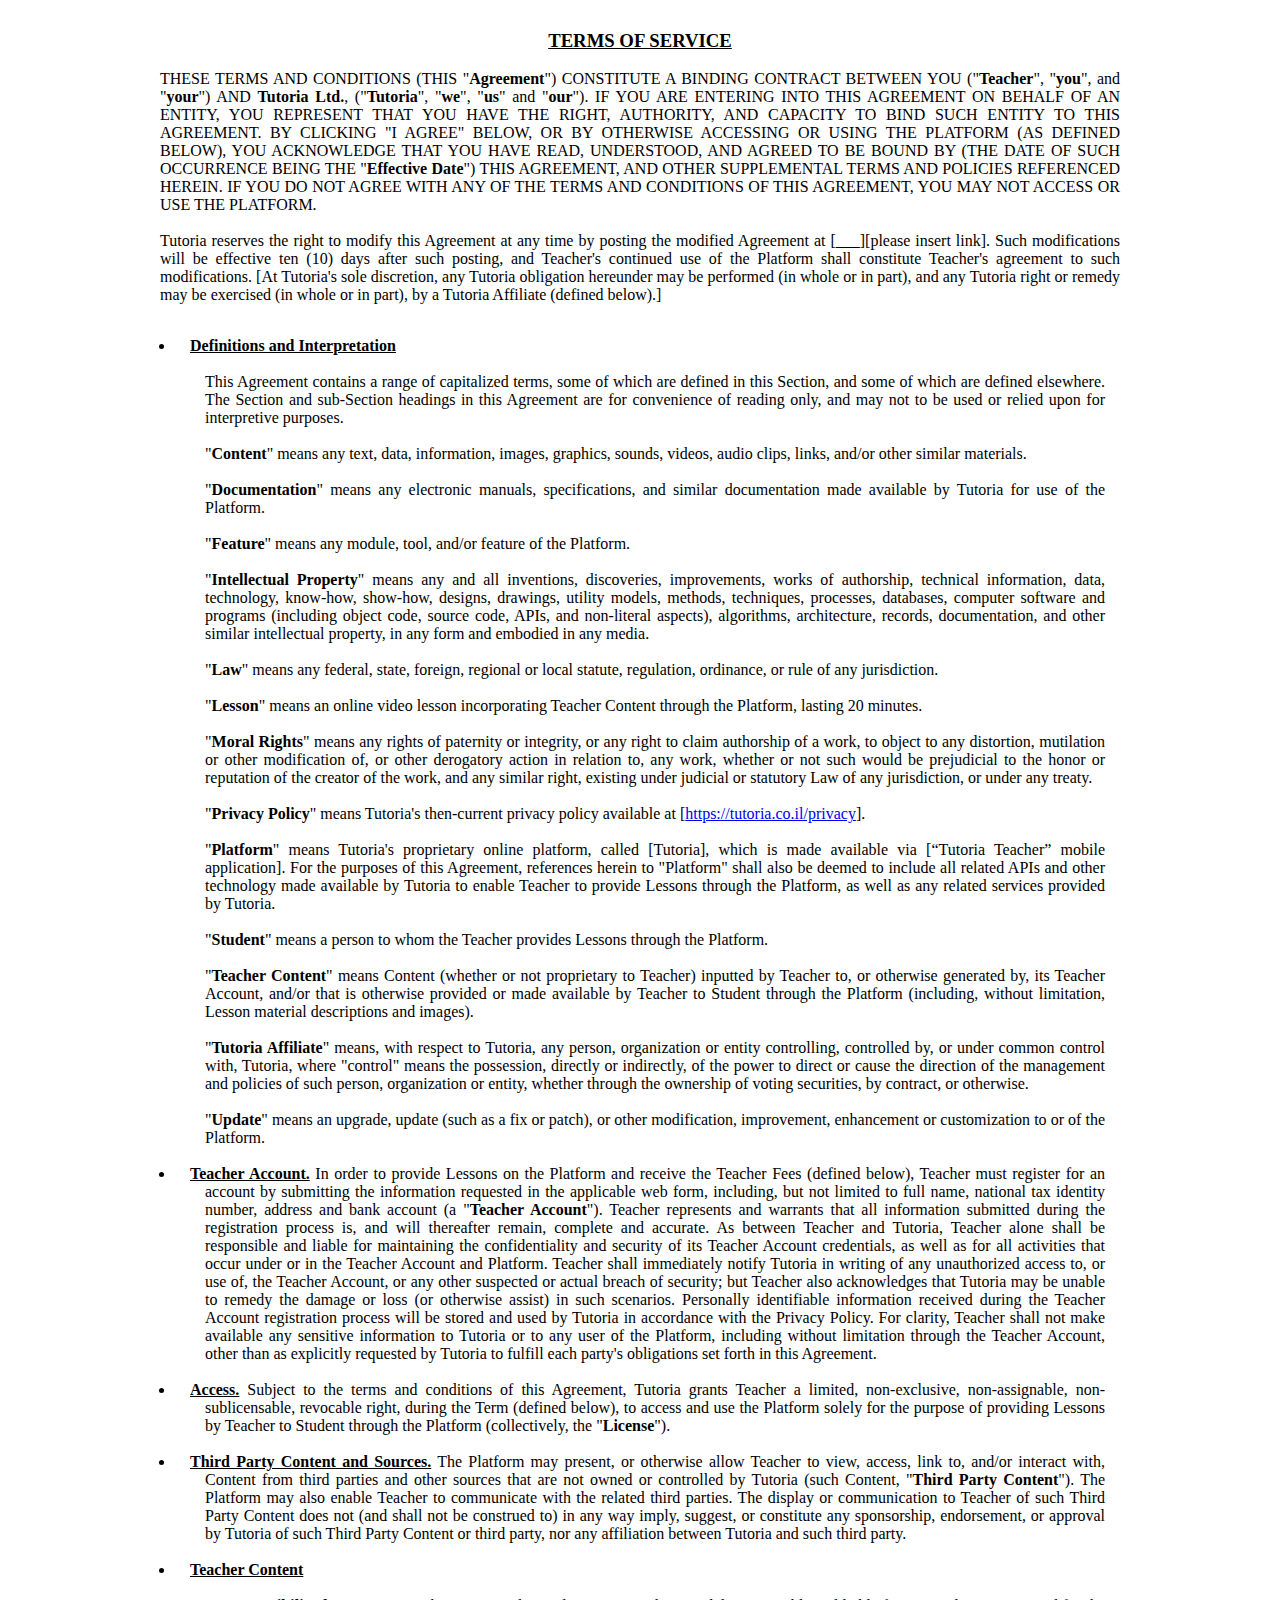
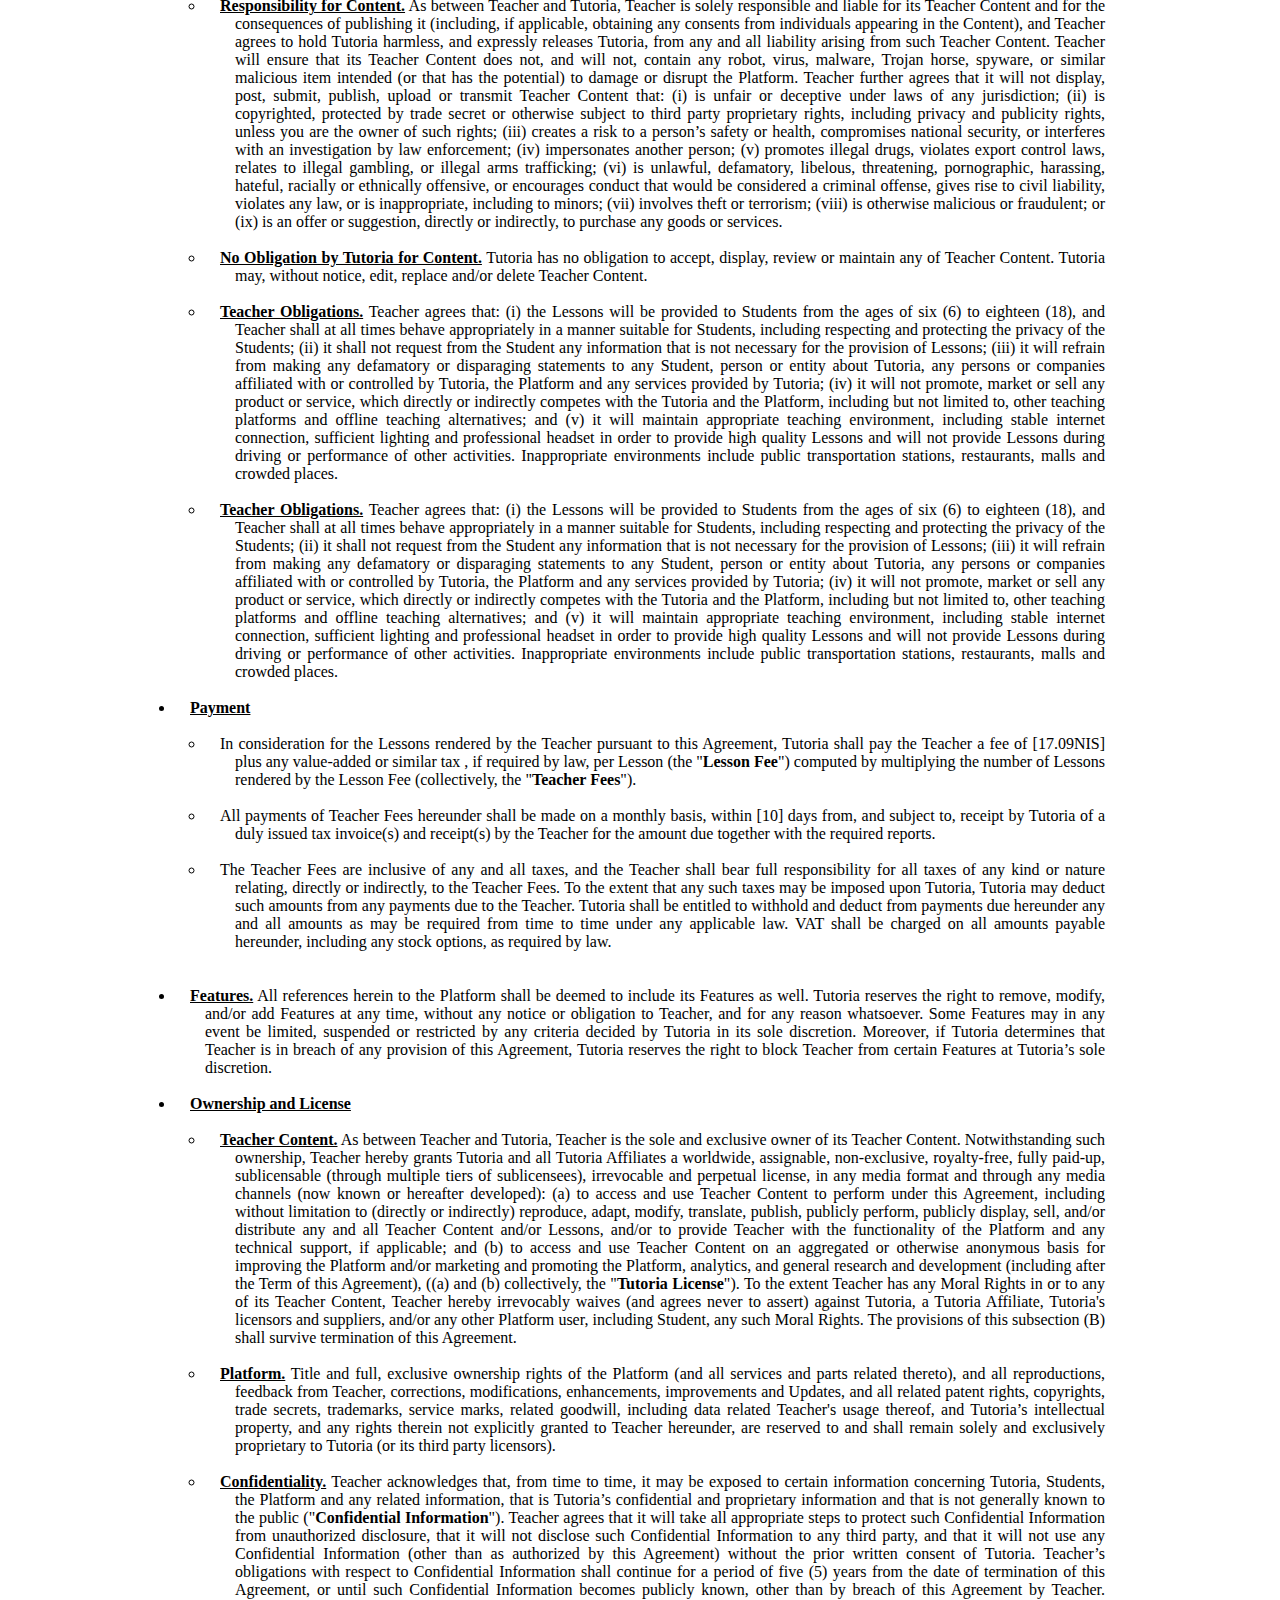
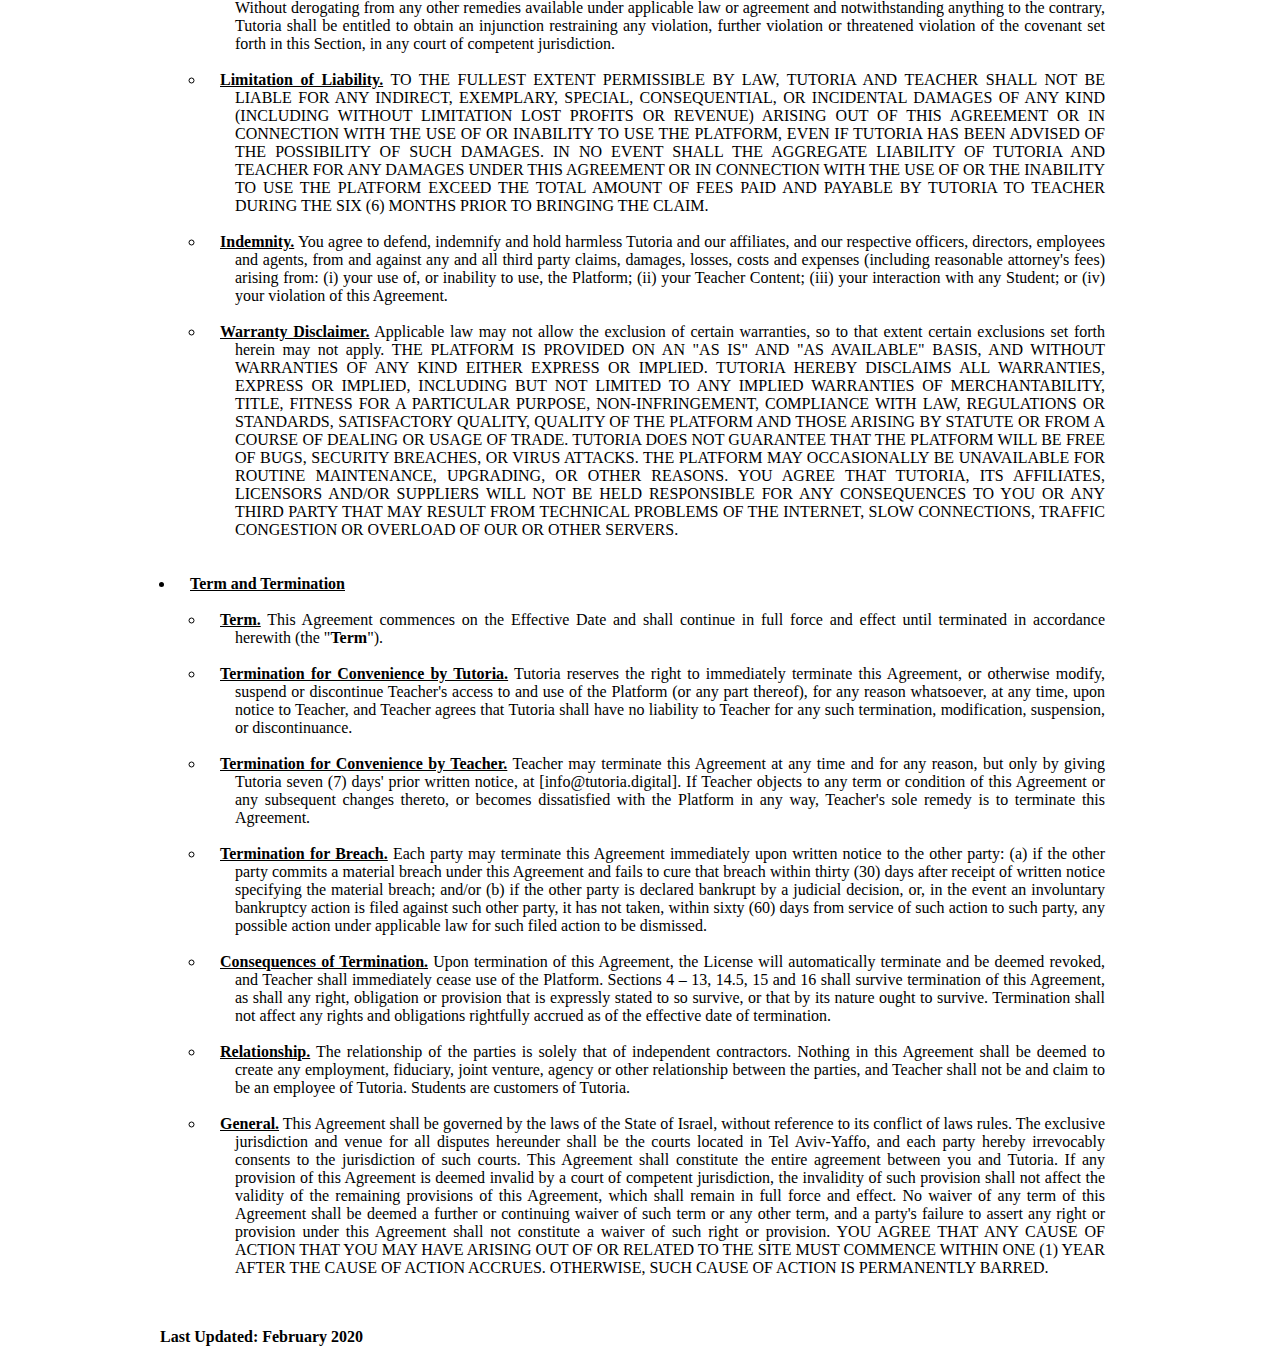
<file: tutoria.html>
<!DOCTYPE html>
<html lang="en">
<head>
  <meta charset="UTF-8">
  <title>Terms of Service</title>
  <link rel="stylesheet" href="tutoria.css">
</head>
<body>
  <div class="main-container" id="container" style="height: 500px">
    <h3 class="tos-heading"><u>TERMS OF SERVICE</u></h3>
    <br>
    <p class="tos-paragraph tos-text-justify">
      THESE TERMS AND CONDITIONS (THIS "<strong>Agreement</strong>") CONSTITUTE A BINDING CONTRACT BETWEEN YOU ("<strong>Teacher</strong>",
      "<strong>you</strong>", and "<strong>your</strong>") AND <strong>Tutoria Ltd.</strong>, ("<strong>Tutoria</strong>",
      "<strong>we</strong>",
      "<strong>us</strong>" and "<strong>our</strong>"). IF YOU ARE ENTERING INTO THIS AGREEMENT ON BEHALF OF AN ENTITY,
      YOU
      REPRESENT THAT YOU HAVE THE RIGHT, AUTHORITY, AND CAPACITY TO BIND SUCH ENTITY TO THIS AGREEMENT. BY CLICKING "I
      AGREE" BELOW, OR BY OTHERWISE ACCESSING OR USING THE PLATFORM (AS DEFINED BELOW), YOU ACKNOWLEDGE THAT YOU HAVE
      READ,
      UNDERSTOOD, AND AGREED TO BE BOUND BY (THE DATE OF SUCH OCCURRENCE BEING THE "<strong>Effective Date</strong>")
      THIS AGREEMENT, AND OTHER SUPPLEMENTAL TERMS AND POLICIES REFERENCED HEREIN.
      IF YOU DO NOT AGREE WITH ANY OF THE TERMS AND CONDITIONS OF THIS AGREEMENT, YOU MAY NOT ACCESS OR USE THE PLATFORM.
    </p>
    <br>
    <p class="tos-paragraph tos-text-justify">
      Tutoria reserves the right to modify this Agreement at any time by posting the modified Agreement at [___][please
      insert link]. Such modifications will be effective ten (10) days after such posting, and Teacher's continued use of
      the Platform shall constitute Teacher's agreement to such modifications. [At Tutoria's sole discretion, any Tutoria
      obligation hereunder may be performed (in whole or in part), and any Tutoria right or remedy may be exercised (in
      whole or in part), by a Tutoria Affiliate (defined below).]
    </p>
    <br>
    <ul class="tos-list">
      <li class="tos-list-item">
        <p class="tos-list-item-paragraph"><strong><u>Definitions and Interpretation</u></strong></p>
        <br>
        <div class="tos-list-item-section">
          <p class="tos-text-justify">
            This Agreement contains a range of capitalized terms, some of which are defined in this Section, and some of
            which are defined elsewhere. The Section and sub-Section headings in this Agreement are for convenience of
            reading only, and may not to be used or relied upon for interpretive purposes.
          </p>
          <br>
          <p class="tos-text-justify">
            "<strong>Content</strong>" means any text, data, information, images, graphics, sounds, videos, audio clips,
            links, and/or other similar materials.
          </p>
          <br>
          <p class="tos-text-justify">
            "<strong>Documentation</strong>" means any electronic manuals, specifications, and similar documentation made
            available by Tutoria for use of the Platform.
          </p>
          <br>
          <p class="tos-text-justify">
            "<strong>Feature</strong>" means any module, tool, and/or feature of the Platform.
          </p>
          <br>
          <p class="tos-text-justify">
            "<strong>Intellectual Property</strong>" means any and all inventions, discoveries, improvements, works of
            authorship, technical information, data, technology, know-how, show-how, designs, drawings, utility models,
            methods, techniques, processes, databases, computer software and programs (including object code, source code,
            APIs, and non-literal aspects), algorithms, architecture, records, documentation, and other similar
            intellectual property, in any form and embodied in any media.
          </p>
          <br>
          <p class="tos-text-justify">
            "<strong>Law</strong>" means any federal, state, foreign, regional or local statute, regulation, ordinance, or
            rule of any jurisdiction.
          </p>
          <br>
          <p class="tos-text-justify">
            "<strong>Lesson</strong>" means an online video lesson incorporating Teacher Content through the Platform,
            lasting 20 minutes.
          </p>
          <br>
          <p class="tos-text-justify">
            "<strong>Moral Rights</strong>" means any rights of paternity or integrity, or any right to claim authorship
            of a work, to object to any distortion, mutilation or other modification of, or other derogatory action in
            relation to, any work, whether or not such would be prejudicial to the honor or reputation of the creator of
            the work, and any similar right, existing under judicial or statutory Law of any jurisdiction, or under any
            treaty.
          </p>
          <br>
          <p class="tos-text-justify">
            "<strong>Privacy Policy</strong>" means Tutoria's then-current privacy policy available at [<a
              href="https://tutoria.co.il/privacy">https://tutoria.co.il/privacy</a>].
          </p>
          <br>
          <p class="tos-text-justify">
            "<strong>Platform</strong>" means Tutoria's proprietary online platform, called [Tutoria], which is made
            available via [“Tutoria Teacher” mobile application]. For the purposes of this Agreement, references herein to
            "Platform" shall also be deemed to include all related APIs and other technology made available by Tutoria to
            enable Teacher to provide Lessons through the Platform, as well as any related services provided by Tutoria.
          </p>
          <br>
          <p class="tos-text-justify">
            "<strong>Student</strong>" means a person to whom the Teacher provides Lessons through the Platform.
          </p>
          <br>
          <p class="tos-text-justify">
            "<strong>Teacher Content</strong>" means Content (whether or not proprietary to Teacher) inputted by Teacher
            to, or otherwise generated by, its Teacher Account, and/or that is otherwise provided or made available by
            Teacher to Student through the Platform (including, without limitation, Lesson material descriptions and
            images).
          </p>
          <br>
          <p class="tos-text-justify">
            "<strong>Tutoria Affiliate</strong>" means, with respect to Tutoria, any person, organization or entity
            controlling, controlled by, or under common control with, Tutoria, where "control" means the possession,
            directly or indirectly, of the power to direct or cause the direction of the management and policies of such
            person, organization or entity, whether through the ownership of voting securities, by contract, or otherwise.
          </p>
          <br>
          <p class="tos-text-justify">
            "<strong>Update</strong>" means an upgrade, update (such as a fix or patch), or other modification,
            improvement, enhancement or customization to or of the Platform.
          </p>
          <br>
        </div>
      </li>
      <li class="tos-list-item">
        <p class="tos-item-invert-indent tos-text-justify tos-list-item-section">
          <strong><u>Teacher Account.</u></strong>
          In order to provide Lessons on the Platform and receive the Teacher Fees
          (defined below), Teacher must register for an account by submitting the information requested in the applicable
          web form, including, but not limited to full name, national tax identity number, address and bank account (a
          "<strong>Teacher Account</strong>"). Teacher represents and warrants that all information submitted during the
          registration
          process is, and will thereafter remain, complete and accurate. As between Teacher and Tutoria, Teacher alone
          shall be responsible and liable for maintaining the confidentiality and security of its Teacher Account
          credentials, as well as for all activities that occur under or in the Teacher Account and Platform. Teacher
          shall immediately notify Tutoria in writing of any unauthorized access to, or use of, the Teacher Account, or
          any other suspected or actual breach of security; but Teacher also acknowledges that Tutoria may be unable to
          remedy the damage or loss (or otherwise assist) in such scenarios. Personally identifiable information received
          during the Teacher Account registration process will be stored and used by Tutoria in accordance with the
          Privacy Policy. For clarity, Teacher shall not make available any sensitive information to Tutoria or to any
          user of the Platform, including without limitation through the Teacher Account, other than as explicitly
          requested by Tutoria to fulfill each party's obligations set forth in this Agreement.
        </p>
        <br>
      </li>
      <li class="tos-list-item">
        <p class="tos-item-invert-indent tos-text-justify tos-list-item-section">
          <strong><u>Access.</u></strong> Subject to the terms and conditions of this Agreement, Tutoria grants Teacher a
          limited, non-exclusive,
          non-assignable, non-sublicensable, revocable right, during the Term (defined below), to access and use the
          Platform solely for the purpose of providing Lessons by Teacher to Student through the Platform (collectively,
          the "<strong>License</strong>").
        </p>
        <br>
      </li>
      <li class="tos-list-item">
        <p class="tos-item-invert-indent tos-text-justify tos-list-item-section">
          <strong><u>Third Party Content and Sources.</u></strong> The Platform may present, or otherwise allow Teacher to
          view, access, link to, and/or interact with, Content from third parties and other sources that are not owned or
          controlled by Tutoria (such Content, "<strong>Third Party Content</strong>"). The Platform may also enable
          Teacher to communicate
          with the related third parties. The display or communication to Teacher of such Third Party Content does not
          (and shall not be construed to) in any way imply, suggest, or constitute any sponsorship, endorsement, or
          approval by Tutoria of such Third Party Content or third party, nor any affiliation between Tutoria and such
          third party.
        </p>
        <br>
      </li>
      <li class="tos-list-item">
        <p class="tos-item-invert-indent tos-text-justify tos-list-item-section">
          <strong><u>Teacher Content</u></strong>
        </p>
        <br>
        <ul class="tos-list-item-section">
          <li class="tos-list-item">
            <p class="tos-item-invert-indent tos-text-justify tos-list-item-section">
              <strong><u>Responsibility for Content.</u></strong> As between Teacher and Tutoria, Teacher is solely
              responsible and liable for its Teacher Content and for the consequences of publishing it (including, if
              applicable, obtaining any consents from individuals appearing in the Content), and Teacher agrees to hold
              Tutoria harmless, and expressly releases Tutoria, from any and all liability arising from such Teacher
              Content.
              Teacher will ensure that its Teacher Content does not, and will not, contain any robot, virus, malware,
              Trojan
              horse, spyware, or similar malicious item intended (or that has the potential) to damage or disrupt the
              Platform. Teacher further agrees that it will not display, post, submit, publish, upload or transmit Teacher
              Content that: (i) is unfair or deceptive under laws of any jurisdiction; (ii) is copyrighted, protected by
              trade
              secret or otherwise subject to third party proprietary rights, including privacy and publicity rights,
              unless
              you are the owner of such rights; (iii) creates a risk to a person’s safety or health, compromises national
              security, or interferes with an investigation by law enforcement; (iv) impersonates another person; (v)
              promotes
              illegal drugs, violates export control laws, relates to illegal gambling, or illegal arms trafficking; (vi)
              is
              unlawful, defamatory, libelous, threatening, pornographic, harassing, hateful, racially or ethnically
              offensive,
              or encourages conduct that would be considered a criminal offense, gives rise to civil liability, violates
              any
              law, or is inappropriate, including to minors; (vii) involves theft or terrorism; (viii) is otherwise
              malicious
              or fraudulent; or (ix) is an offer or suggestion, directly or indirectly, to purchase any goods or services.
            </p>
            <br>
          </li>
          <li class="tos-list-item">
            <p class="tos-item-invert-indent tos-text-justify tos-list-item-section">
              <strong><u>No Obligation by Tutoria for Content.</u></strong> Tutoria has no obligation to accept, display,
              review or maintain any of Teacher Content. Tutoria may, without notice, edit, replace and/or delete Teacher
              Content.
            </p>
            <br>
          </li>
          <li class="tos-list-item">
            <p class="tos-item-invert-indent tos-text-justify tos-list-item-section">
              <strong><u>Teacher Obligations.</u></strong> Teacher agrees that: (i) the Lessons will be provided to
              Students
              from the ages of six (6) to eighteen (18), and Teacher shall at all times behave appropriately in a manner
              suitable for Students, including respecting and protecting the privacy of the Students; (ii) it shall not
              request from the Student any information that is not necessary for the provision of Lessons; (iii) it will
              refrain from making any defamatory or disparaging statements to any Student, person or entity about Tutoria,
              any
              persons or companies affiliated with or controlled by Tutoria, the Platform and any services provided by
              Tutoria; (iv) it will not promote, market or sell any product or service, which directly or indirectly
              competes
              with the Tutoria and the Platform, including but not limited to, other teaching platforms and offline
              teaching
              alternatives; and (v) it will maintain appropriate teaching environment, including stable internet
              connection,
              sufficient lighting and professional headset in order to provide high quality Lessons and will not provide
              Lessons during driving or performance of other activities. Inappropriate environments include public
              transportation stations, restaurants, malls and crowded places.
            </p>
            <br>
          </li>
          <li class="tos-list-item">
            <p class="tos-item-invert-indent tos-text-justify tos-list-item-section">
              <strong><u>Teacher Obligations.</u></strong> Teacher agrees that: (i) the Lessons will be provided to
              Students
              from the ages of six (6) to eighteen (18), and Teacher shall at all times behave appropriately in a manner
              suitable for Students, including respecting and protecting the privacy of the Students; (ii) it shall not
              request from the Student any information that is not necessary for the provision of Lessons; (iii) it will
              refrain from making any defamatory or disparaging statements to any Student, person or entity about Tutoria,
              any
              persons or companies affiliated with or controlled by Tutoria, the Platform and any services provided by
              Tutoria; (iv) it will not promote, market or sell any product or service, which directly or indirectly
              competes
              with the Tutoria and the Platform, including but not limited to, other teaching platforms and offline
              teaching
              alternatives; and (v) it will maintain appropriate teaching environment, including stable internet
              connection,
              sufficient lighting and professional headset in order to provide high quality Lessons and will not provide
              Lessons during driving or performance of other activities. Inappropriate environments include public
              transportation stations, restaurants, malls and crowded places.
            </p>
            <br>
          </li>
        </ul>
      </li>
      <li class="tos-list-item">
        <p class="tos-item-invert-indent tos-text-justify tos-list-item-section">
          <strong><u>Payment</u></strong>
        </p>
        <br>
        <ul class="tos-list-item-section">
          <li class="tos-list-item">
            <p class="tos-item-invert-indent tos-text-justify tos-list-item-section">
              In consideration for the Lessons rendered by the Teacher pursuant to this Agreement, Tutoria shall pay the
              Teacher a fee of [17.09NIS] plus any value-added or similar tax , if required by law, per Lesson (the
              "<strong>Lesson Fee</strong>") computed by multiplying the number of Lessons rendered by the Lesson Fee
              (collectively, the
              "<strong>Teacher Fees</strong>").
            </p>
            <br>
          </li>
          <li class="tos-list-item">
            <p class="tos-item-invert-indent tos-text-justify tos-list-item-section">
              All payments of Teacher Fees hereunder shall be made on a monthly basis, within [10] days from, and subject
              to, receipt by Tutoria of a duly issued tax invoice(s) and receipt(s) by the Teacher for the amount due
              together with the required reports.
            </p>
            <br>
          </li>
          <li class="tos-list-item">
            <p class="tos-item-invert-indent tos-text-justify tos-list-item-section">
              The Teacher Fees are inclusive of any and all taxes, and the Teacher shall bear full responsibility for all
              taxes of any kind or nature relating, directly or indirectly, to the Teacher Fees. To the extent that any
              such taxes may be imposed upon Tutoria, Tutoria may deduct such amounts from any payments due to the
              Teacher. Tutoria shall be entitled to withhold and deduct from payments due hereunder any and all amounts as
              may be required from time to time under any applicable law. VAT shall be charged on all amounts payable
              hereunder, including any stock options, as required by law.
            </p>
            <br>
          </li>
        </ul>
        <br>
      </li>
      <li class="tos-list-item">
        <p class="tos-item-invert-indent tos-text-justify tos-list-item-section">
          <strong><u>Features.</u></strong> All references herein to the Platform shall
          be deemed to include its Features as well. Tutoria reserves the right to remove, modify, and/or add Features at
          any time, without any notice or obligation to Teacher, and for any reason whatsoever. Some Features may in any
          event be limited, suspended or restricted by any criteria decided by Tutoria in its sole discretion. Moreover,
          if Tutoria determines that Teacher is in breach of any provision of this Agreement, Tutoria reserves the right
          to block Teacher from certain Features at Tutoria’s sole discretion.
        </p>
        <br>
      </li>
      <li class="tos-list-item">
        <p class="tos-item-invert-indent tos-text-justify tos-list-item-section">
          <strong><u>Ownership and License</u></strong>
        </p>
        <br>
        <ul class="tos-list-item-section">
          <li class="tos-list-item">
            <p class="tos-item-invert-indent tos-text-justify tos-list-item-section">
              <strong><u>Teacher Content.</u></strong>
              As between Teacher and Tutoria, Teacher is the sole and exclusive owner of its Teacher Content.
              Notwithstanding such ownership, Teacher hereby grants Tutoria and all Tutoria Affiliates a worldwide,
              assignable, non-exclusive, royalty-free, fully paid-up, sublicensable (through multiple tiers of
              sublicensees), irrevocable and perpetual license, in any media format and through any media channels (now
              known or hereafter developed): (a) to access and use Teacher Content to perform under this Agreement,
              including without limitation to (directly or indirectly) reproduce, adapt, modify, translate, publish,
              publicly perform, publicly display, sell, and/or distribute any and all Teacher Content and/or Lessons,
              and/or to provide Teacher with the functionality of the Platform and any technical support, if applicable;
              and (b) to access and use Teacher Content on an aggregated or otherwise anonymous basis for improving the
              Platform and/or marketing and promoting the Platform, analytics, and general research and development
              (including after the Term of this Agreement), ((a) and (b) collectively, the "<strong>Tutoria
              License</strong>"). To the
              extent Teacher has any Moral Rights in or to any of its Teacher Content, Teacher hereby irrevocably waives
              (and agrees never to assert) against Tutoria, a Tutoria Affiliate, Tutoria's licensors and suppliers, and/or
              any other Platform user, including Student, any such Moral Rights. The provisions of this subsection (B)
              shall survive termination of this Agreement.
            </p>
            <br>
          </li>
          <li class="tos-list-item">
            <p class="tos-item-invert-indent tos-text-justify tos-list-item-section">
              <strong><u>Platform.</u></strong>
              Title and full, exclusive ownership rights of the Platform (and all services and parts related thereto), and
              all reproductions, feedback from Teacher, corrections, modifications, enhancements, improvements and
              Updates, and all related patent rights, copyrights, trade secrets, trademarks, service marks, related
              goodwill, including data related Teacher's usage thereof, and Tutoria’s intellectual property, and any
              rights therein not explicitly granted to Teacher hereunder, are reserved to and shall remain solely and
              exclusively proprietary to Tutoria (or its third party licensors).
            </p>
            <br>
          </li>
          <li class="tos-list-item">
            <p class="tos-item-invert-indent tos-text-justify tos-list-item-section">
              <strong><u>Confidentiality.</u></strong>
              Teacher acknowledges that, from time to time, it may be exposed to certain information concerning Tutoria,
              Students, the Platform and any related information, that is Tutoria’s confidential and proprietary
              information and that is not generally known to the public ("<strong>Confidential Information</strong>").
              Teacher agrees that
              it will take all appropriate steps to protect such Confidential Information from unauthorized disclosure,
              that it will not disclose such Confidential Information to any third party, and that it will not use any
              Confidential Information (other than as authorized by this Agreement) without the prior written consent of
              Tutoria. Teacher’s obligations with respect to Confidential Information shall continue for a period of five
              (5) years from the date of termination of this Agreement, or until such Confidential Information becomes
              publicly known, other than by breach of this Agreement by Teacher. Without derogating from any other
              remedies available under applicable law or agreement and notwithstanding anything to the contrary, Tutoria
              shall be entitled to obtain an injunction restraining any violation, further violation or threatened
              violation of the covenant set forth in this Section, in any court of competent jurisdiction.
            </p>
            <br>
          </li>
          <li class="tos-list-item">
            <p class="tos-item-invert-indent tos-text-justify tos-list-item-section">
              <strong><u>Limitation of Liability.</u></strong>
              TO THE FULLEST EXTENT PERMISSIBLE BY LAW, TUTORIA AND TEACHER SHALL NOT BE LIABLE FOR ANY INDIRECT,
              EXEMPLARY, SPECIAL, CONSEQUENTIAL, OR INCIDENTAL DAMAGES OF ANY KIND (INCLUDING WITHOUT LIMITATION LOST
              PROFITS OR REVENUE) ARISING OUT OF THIS AGREEMENT OR IN CONNECTION WITH THE USE OF OR INABILITY TO USE THE
              PLATFORM, EVEN IF TUTORIA HAS BEEN ADVISED OF THE POSSIBILITY OF SUCH DAMAGES. IN NO EVENT SHALL THE
              AGGREGATE LIABILITY OF TUTORIA AND TEACHER FOR ANY DAMAGES UNDER THIS AGREEMENT OR IN CONNECTION WITH THE
              USE OF OR THE INABILITY TO USE THE PLATFORM EXCEED THE TOTAL AMOUNT OF FEES PAID AND PAYABLE BY TUTORIA TO
              TEACHER DURING THE SIX (6) MONTHS PRIOR TO BRINGING THE CLAIM.
            </p>
            <br>
          </li>
          <li class="tos-list-item">
            <p class="tos-item-invert-indent tos-text-justify tos-list-item-section">
              <strong><u>Indemnity.</u></strong>
              You agree to defend, indemnify and hold harmless Tutoria and our affiliates, and our respective officers,
              directors, employees and agents, from and against any and all third party claims, damages, losses, costs and
              expenses (including reasonable attorney's fees) arising from: (i) your use of, or inability to use, the
              Platform; (ii) your Teacher Content; (iii) your interaction with any Student; or (iv) your violation of this
              Agreement.
            </p>
            <br>
          </li>
          <li class="tos-list-item">
            <p class="tos-item-invert-indent tos-text-justify tos-list-item-section">
              <strong><u>Warranty Disclaimer.</u></strong>
              Applicable law may not allow the exclusion of certain warranties, so to that extent certain exclusions set
              forth herein may not apply. THE PLATFORM IS PROVIDED ON AN "AS IS" AND "AS AVAILABLE" BASIS, AND WITHOUT
              WARRANTIES OF ANY KIND EITHER EXPRESS OR IMPLIED. TUTORIA HEREBY DISCLAIMS ALL WARRANTIES, EXPRESS OR
              IMPLIED, INCLUDING BUT NOT LIMITED TO ANY IMPLIED WARRANTIES OF MERCHANTABILITY, TITLE, FITNESS FOR A
              PARTICULAR PURPOSE, NON-INFRINGEMENT, COMPLIANCE WITH LAW, REGULATIONS OR STANDARDS, SATISFACTORY QUALITY,
              QUALITY OF THE PLATFORM AND THOSE ARISING BY STATUTE OR FROM A COURSE OF DEALING OR USAGE OF TRADE. TUTORIA
              DOES NOT GUARANTEE THAT THE PLATFORM WILL BE FREE OF BUGS, SECURITY BREACHES, OR VIRUS ATTACKS. THE PLATFORM
              MAY OCCASIONALLY BE UNAVAILABLE FOR ROUTINE MAINTENANCE, UPGRADING, OR OTHER REASONS. YOU AGREE THAT
              TUTORIA, ITS AFFILIATES, LICENSORS AND/OR SUPPLIERS WILL NOT BE HELD RESPONSIBLE FOR ANY CONSEQUENCES TO YOU
              OR ANY THIRD PARTY THAT MAY RESULT FROM TECHNICAL PROBLEMS OF THE INTERNET, SLOW CONNECTIONS, TRAFFIC
              CONGESTION OR OVERLOAD OF OUR OR OTHER SERVERS.
            </p>
            <br>
          </li>
        </ul>
        <br>
      </li>
      <li class="tos-list-item">
        <p class="tos-item-invert-indent tos-text-justify tos-list-item-section">
          <strong><u>Term and Termination</u></strong>
        </p>
        <br>
        <ul class="tos-list-item-section">
          <li class="tos-list-item">
            <p class="tos-item-invert-indent tos-text-justify tos-list-item-section">
              <strong><u>Term.</u></strong>
              This Agreement commences on the Effective Date and shall continue in full force and effect until terminated
              in accordance herewith (the "<strong>Term</strong>").
            </p>
            <br>
          </li>
          <li class="tos-list-item">
            <p class="tos-item-invert-indent tos-text-justify tos-list-item-section">
              <strong><u>Termination for Convenience by Tutoria.</u></strong>
              Tutoria reserves the right to immediately terminate this Agreement, or otherwise modify, suspend or
              discontinue Teacher's access to and use of the Platform (or any part thereof), for any reason whatsoever, at
              any time, upon notice to Teacher, and Teacher agrees that Tutoria shall have no liability to Teacher for any
              such termination, modification, suspension, or discontinuance.
            </p>
            <br>
          </li>
          <li class="tos-list-item">
            <p class="tos-item-invert-indent tos-text-justify tos-list-item-section">
              <strong><u>Termination for Convenience by Teacher.</u></strong>
              Teacher may terminate this Agreement at any time and for any reason, but only by giving Tutoria seven (7)
              days' prior written notice, at [info@tutoria.digital]. If Teacher objects to any term or condition of this
              Agreement or any subsequent changes thereto, or becomes dissatisfied with the Platform in any way, Teacher's
              sole remedy is to terminate this Agreement.
            </p>
            <br>
          </li>
          <li class="tos-list-item">
            <p class="tos-item-invert-indent tos-text-justify tos-list-item-section">
              <strong><u>Termination for Breach.</u></strong>
              Each party may terminate this Agreement immediately upon written notice to the other party: (a) if the other
              party commits a material breach under this Agreement and fails to cure that breach within thirty (30) days
              after receipt of written notice specifying the material breach; and/or (b) if the other party is declared
              bankrupt by a judicial decision, or, in the event an involuntary bankruptcy action is filed against such
              other party, it has not taken, within sixty (60) days from service of such action to such party, any
              possible action under applicable law for such filed action to be dismissed.
            </p>
            <br>
          </li>
          <li class="tos-list-item">
            <p class="tos-item-invert-indent tos-text-justify tos-list-item-section">
              <strong><u>Consequences of Termination.</u></strong>
              Upon termination of this Agreement, the License will automatically terminate and be deemed revoked, and
              Teacher shall immediately cease use of the Platform. Sections 4 – 13, 14.5, 15 and 16 shall survive
              termination of this Agreement, as shall any right, obligation or provision that is expressly stated to so
              survive, or that by its nature ought to survive. Termination shall not affect any rights and obligations
              rightfully accrued as of the effective date of termination.
            </p>
            <br>
          </li>
          <li class="tos-list-item">
            <p class="tos-item-invert-indent tos-text-justify tos-list-item-section">
              <strong><u>Relationship.</u></strong>
              The relationship of the parties is solely that of independent contractors. Nothing in this Agreement shall
              be deemed to create any employment, fiduciary, joint venture, agency or other relationship between the
              parties, and Teacher shall not be and claim to be an employee of Tutoria. Students are customers of Tutoria.
            </p>
            <br>
          </li>
          <li class="tos-list-item">
            <p class="tos-item-invert-indent tos-text-justify tos-list-item-section">
              <strong><u>General.</u></strong>
              This Agreement shall be governed by the laws of the State of Israel, without
              reference to its conflict of laws rules. The exclusive jurisdiction and venue for all disputes hereunder
              shall be the courts located in Tel Aviv-Yaffo, and each party hereby irrevocably consents to the
              jurisdiction of such courts. This Agreement shall constitute the entire agreement between you and Tutoria.
              If any provision of this Agreement is deemed invalid by a court of competent jurisdiction, the invalidity of
              such provision shall not affect the validity of the remaining provisions of this Agreement, which shall
              remain in full force and effect. No waiver of any term of this Agreement shall be deemed a further or
              continuing waiver of such term or any other term, and a party's failure to assert any right or provision
              under this Agreement shall not constitute a waiver of such right or provision. YOU AGREE THAT ANY CAUSE OF
              ACTION THAT YOU MAY HAVE ARISING OUT OF OR RELATED TO THE SITE MUST COMMENCE WITHIN ONE (1) YEAR AFTER THE
              CAUSE OF ACTION ACCRUES. OTHERWISE, SUCH CAUSE OF ACTION IS PERMANENTLY BARRED.
            </p>
            <br>
          </li>
        </ul>
        <br>
      </li>
    </ul>
    <p><strong>Last Updated: February 2020</strong></p>
  </div>

  <script>
    let promiseChain = Promise.resolve();

    let callbacks = {};

    let init = function() {

      const guid = function() {
        function s4() {
          return Math.floor((1 + Math.random()) * 0x10000).toString(16).substring(1);
        }
        return s4() + s4() + "-" + s4() + "-" + s4() + "-" + s4() + "-" + s4() + s4() + s4();
      };


      window.webViewBridge = {
        /**
         * send message to the React-Native WebView onMessage handler
         * @param targetFunc - name of the function to invoke on the React-Native side
         * @param data - data to pass
         * @param success - success callback
         * @param error - error callback
         */
        send: function(targetFunc, data, success, error) {

          let msgObj = {
            targetFunc: targetFunc,
            data: data || {}
          };

          if (success || error) {
            msgObj.msgId = guid();
          }

          let msg = JSON.stringify(msgObj);

          promiseChain = promiseChain.then(function () {
            return new Promise(function (resolve) {
              console.log("sending message " + msgObj.targetFunc);

              if (msgObj.msgId) {
                callbacks[msgObj.msgId] = {
                  onsuccess: success,
                  onerror: error
                };
              }

              window.ReactNativeWebView.postMessage(msg);

              resolve();
            })
          }).catch(function (e) {
            console.error('rnBridge send failed ' + e.message);
          });
        },


      };

      window.addEventListener('message', function(e) {
        console.log("message received from react native");

        let message;
        try {
          message = JSON.parse(e.data)
        }
        catch(err) {
          console.error("failed to parse message from react-native " + err);
          return;
        }

        //trigger callback
        if (message.args && callbacks[message.msgId]) {
          if (message.isSuccessfull) {
            callbacks[message.msgId].onsuccess.apply(null, message.args);
          }
          else {
            callbacks[message.msgId].onerror.apply(null, message.args);
          }
          delete callbacks[message.msgId];
        }

      });
    };

    init();
    window.counter = 0;
    function scrollHandler() {
      if (window.counter < 1){
        window.webViewBridge.send('handleDataReceived', window.counter,
          function(res) {
            window.document.getElementById("button").setAttribute("style", "background-color: " + res);
          },
          function(err) {
            window.document.getElementById("container").setAttribute("style", "background-color: " + err);
          }
        );
      }
      window.counter++;
    }
  </script>
</body>
</html>
</file>
<file: tutoria.css>
*,
body {
  margin: 0;
  padding: 0;
}

.main-container {
  width: 75%;
  margin: 0 auto;
  padding: 30px 0;
}

.tos-heading {
  text-align: center;
}

.tos-text-justify {
  text-align: justify;
}

.tos-paragraph {
  /*margin-top: 30px;*/
}

.tos-list {
  padding: 15px;
}

.tos-list-item-paragraph {
  text-indent: 15px;
}

.tos-item-invert-indent {
  text-indent: -15px;
}

.tos-list-item-section {
  padding: 0 0 0 30px;
}

.tos-list-subitem {
  padding: 0 0 0 30px;
}
</file>
